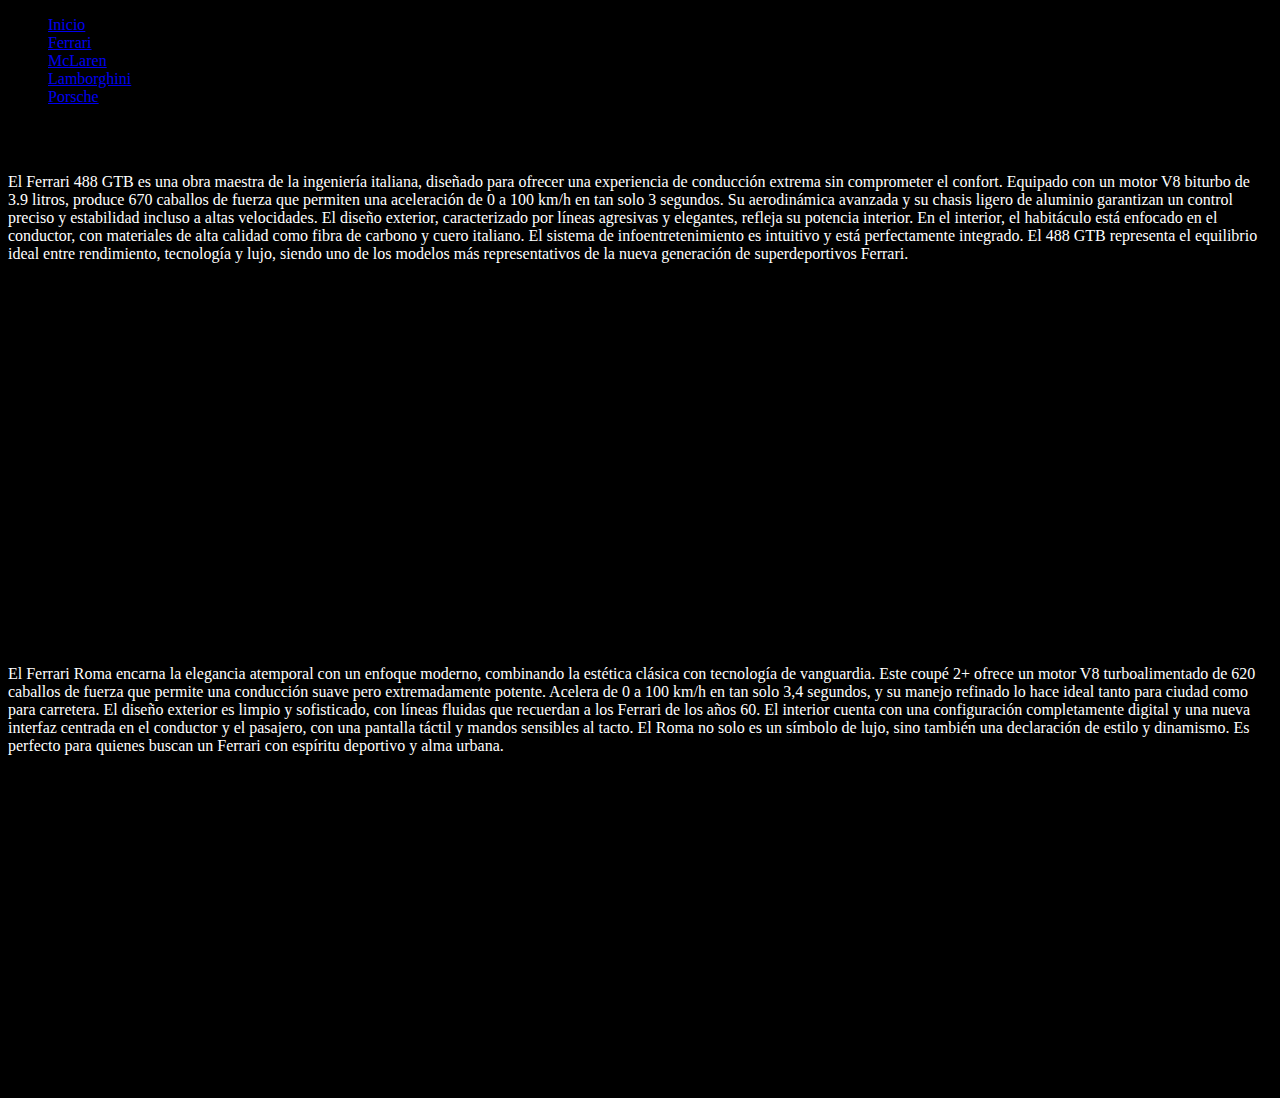
<file: web/ferrari.html>
<!DOCTYPE html>
<html lang="en">
<head>
    <meta charset="UTF-8">
    <meta name="viewport" content="width=device-width, initial-scale=1.0">
    <title>SuperCars</title>
    <link rel="stylesheet" href="styles/style.css">
</head>
<body>
    <nav>
  <ul class="nav-links">
    <li> <a href="index.html">Inicio</a> </li>
    <li><a href="ferrari.html">Ferrari</a></li>
    <li><a href="mclaren.html">McLaren</a></li>
    <li><a href="lamborghini.html">Lamborghini</a></li>
    <li><a href="porsche.html">Porsche</a></li>
  </ul>
</nav>

<h2>Ferrari 488 GTB</h2> 
<p>El Ferrari 488 GTB es una obra maestra de la ingeniería italiana, diseñado para ofrecer una experiencia de conducción extrema sin comprometer el confort. Equipado con un motor V8 biturbo de 3.9 litros, produce 670 caballos de fuerza que permiten una aceleración de 0 a 100 km/h en tan solo 3 segundos. Su aerodinámica avanzada y su chasis ligero de aluminio garantizan un control preciso y estabilidad incluso a altas velocidades. El diseño exterior, caracterizado por líneas agresivas y elegantes, refleja su potencia interior. En el interior, el habitáculo está enfocado en el conductor, con materiales de alta calidad como fibra de carbono y cuero italiano. El sistema de infoentretenimiento es intuitivo y está perfectamente integrado. El 488 GTB representa el equilibrio ideal entre rendimiento, tecnología y lujo, siendo uno de los modelos más representativos de la nueva generación de superdeportivos Ferrari.</p>

<iframe width="560" height="315" src="https://www.youtube.com/embed/MLnjw0cliag?si=5rbkyKxwBPiZZ7Rm" title="YouTube video player" frameborder="0" allow="accelerometer; autoplay; clipboard-write; encrypted-media; gyroscope; picture-in-picture; web-share" referrerpolicy="strict-origin-when-cross-origin" allowfullscreen></iframe>


<h2>Ferrari Roma</h2> 
<p>El Ferrari Roma encarna la elegancia atemporal con un enfoque moderno, combinando la estética clásica con tecnología de vanguardia. Este coupé 2+ ofrece un motor V8 turboalimentado de 620 caballos de fuerza que permite una conducción suave pero extremadamente potente. Acelera de 0 a 100 km/h en tan solo 3,4 segundos, y su manejo refinado lo hace ideal tanto para ciudad como para carretera. El diseño exterior es limpio y sofisticado, con líneas fluidas que recuerdan a los Ferrari de los años 60. El interior cuenta con una configuración completamente digital y una nueva interfaz centrada en el conductor y el pasajero, con una pantalla táctil y mandos sensibles al tacto. El Roma no solo es un símbolo de lujo, sino también una declaración de estilo y dinamismo. Es perfecto para quienes buscan un Ferrari con espíritu deportivo y alma urbana.</p>

<iframe width="560" height="315" src="https://www.youtube.com/embed/q3LE8cl0IwE?si=Gp8rVO35Qz2rXg_H" title="YouTube video player" frameborder="0" allow="accelerometer; autoplay; clipboard-write; encrypted-media; gyroscope; picture-in-picture; web-share" referrerpolicy="strict-origin-when-cross-origin" allowfullscreen></iframe>

</body>
</html>
</file>
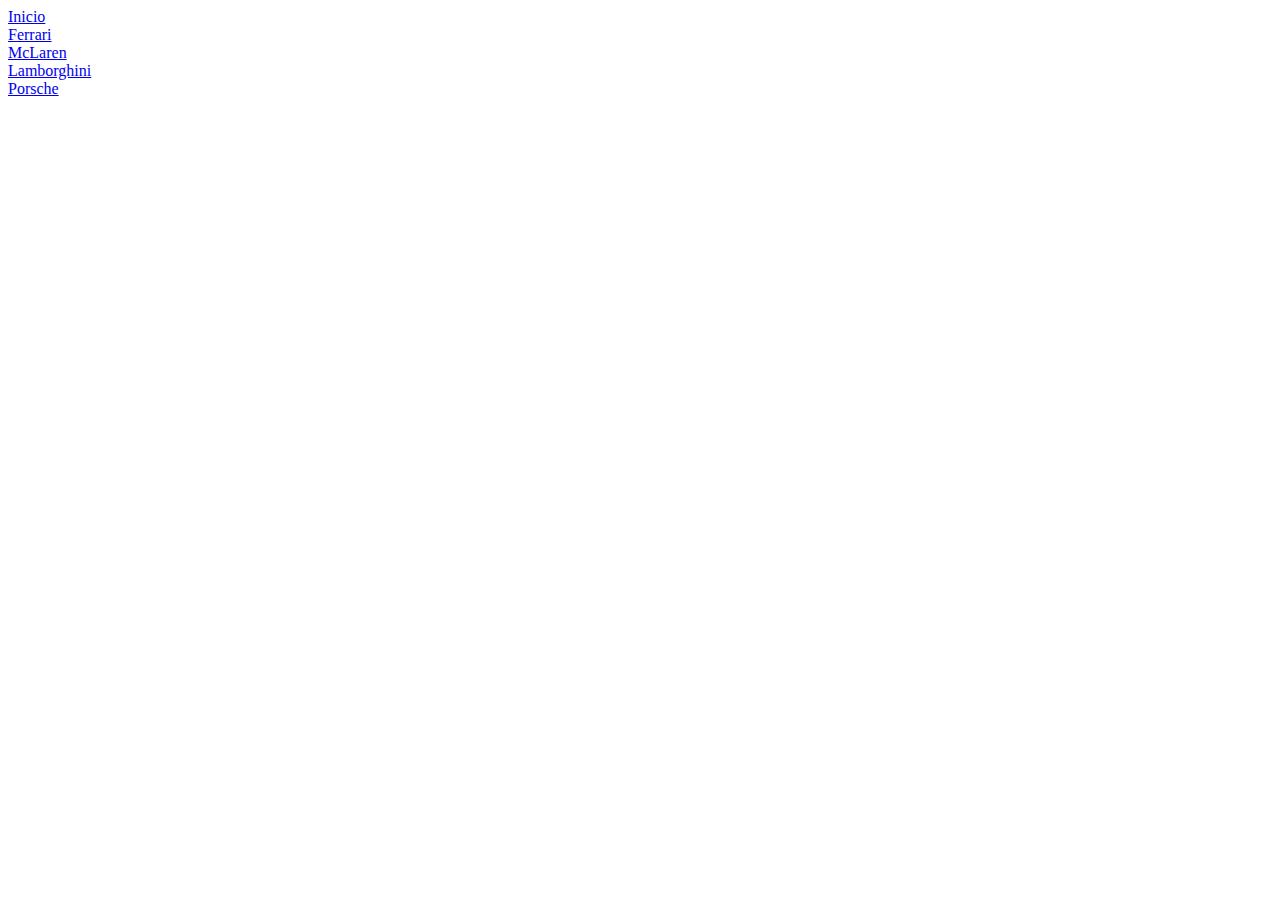
<file: web/lamborghini.html>
<!DOCTYPE html>
<html lang="en">
<head>
    <meta charset="UTF-8">
    <meta name="viewport" content="width=device-width, initial-scale=1.0">
    <title>SuperCars</title>
</head>
<body>
    <li> <a href="index.html">Inicio</a> </li>
    <li><a href="ferrari.html">Ferrari</a></li>
    <li><a href="mclaren.html">McLaren</a></li>
    <li><a href="lamborghini.html">Lamborghini</a></li>
    <li><a href="porsche.html">Porsche</a></li>
    
</body>
</html>
</file>
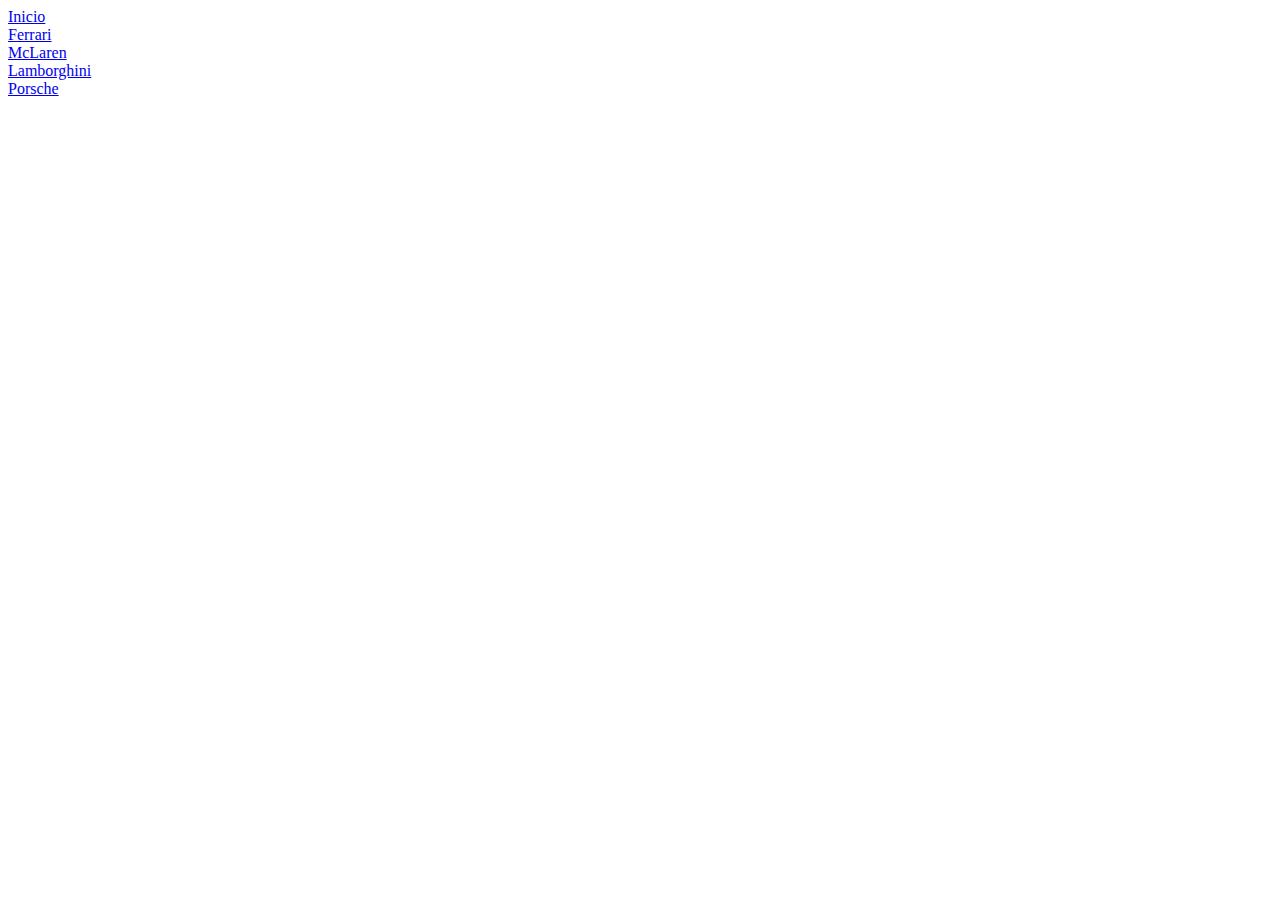
<file: web/mclaren.html>
<!DOCTYPE html>
<html lang="en">
<head>
    <meta charset="UTF-8">
    <meta name="viewport" content="width=device-width, initial-scale=1.0">
    <title>SuperCars</title>
</head>
<body>
    <li> <a href="index.html">Inicio</a> </li>
    <li><a href="ferrari.html">Ferrari</a></li>
    <li><a href="mclaren.html">McLaren</a></li>
    <li><a href="lamborghini.html">Lamborghini</a></li>
    <li><a href="porsche.html">Porsche</a></li>
</body>
</html>
</file>
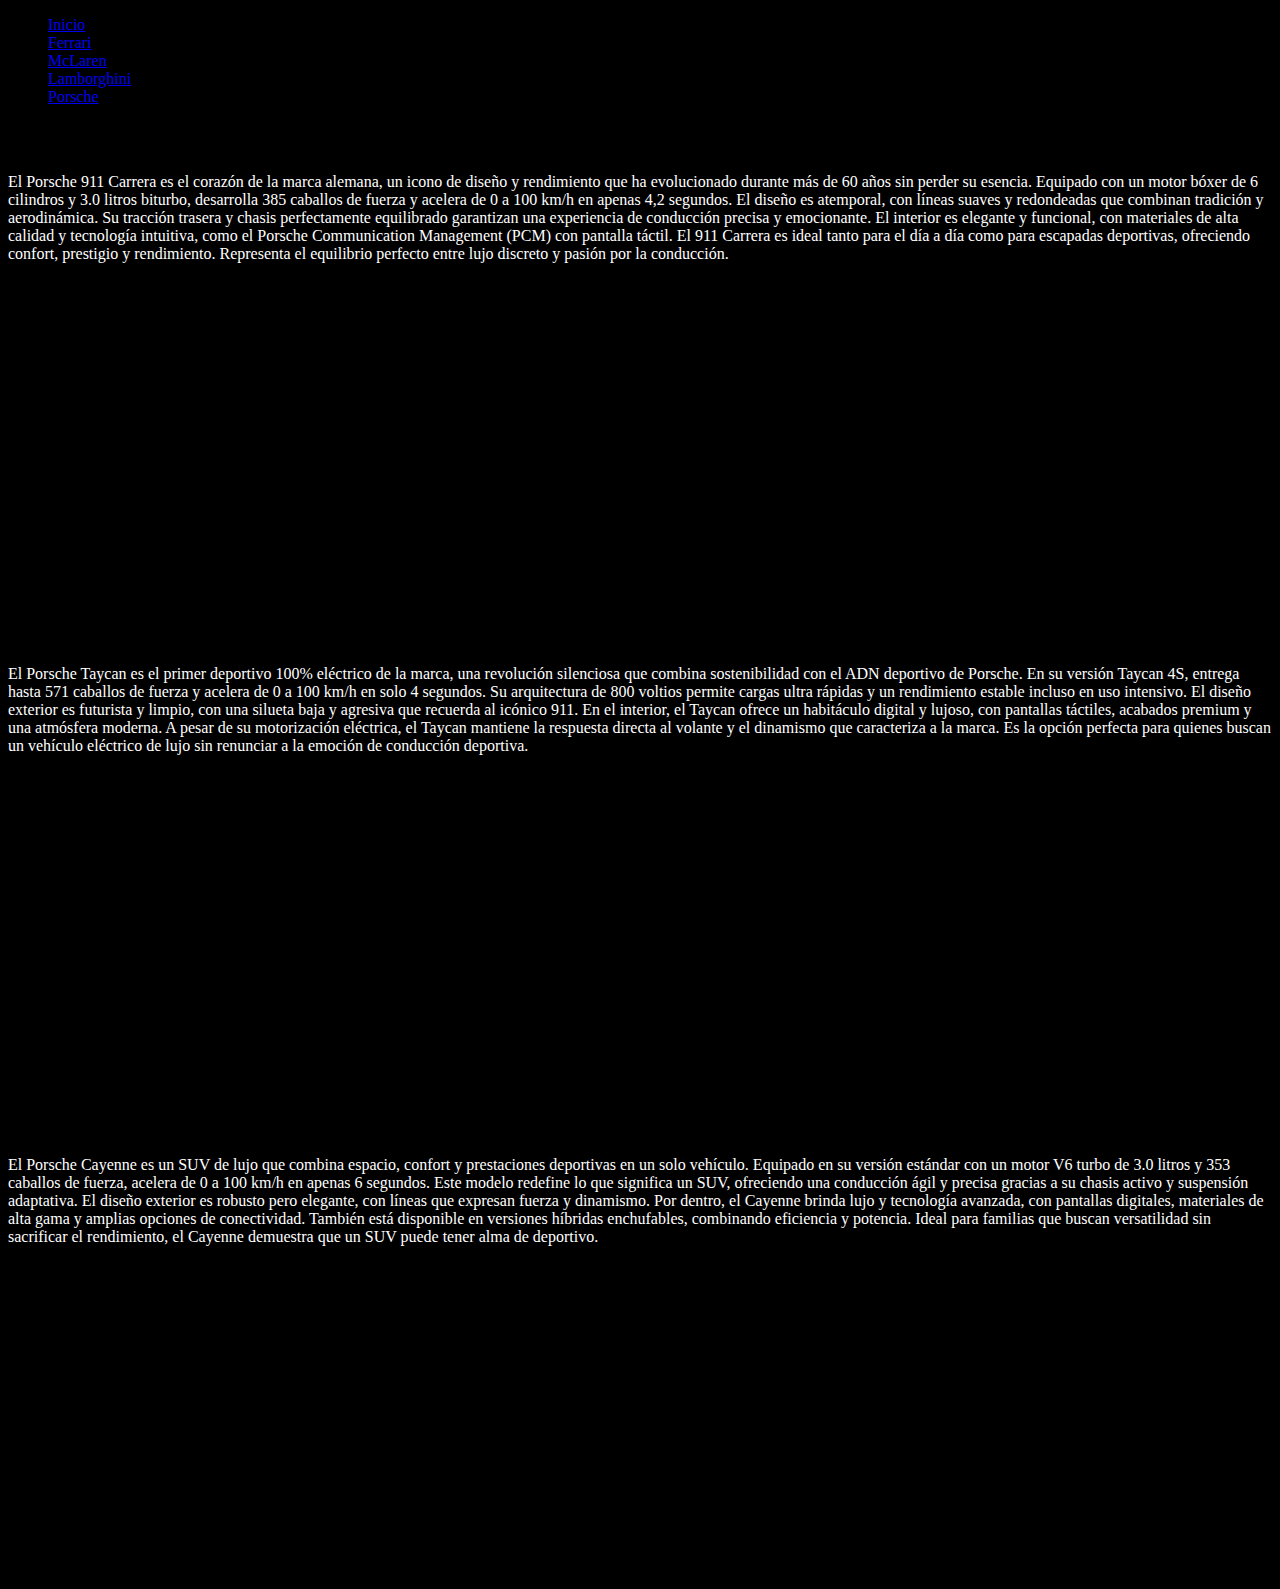
<file: web/porsche.html>
<!DOCTYPE html>
<html lang="en">
<head>
    <meta charset="UTF-8">
    <meta name="viewport" content="width=device-width, initial-scale=1.0">
    <title>SuperCars</title>
    <link rel="stylesheet" href="styles/style.css">
</head>
<body>
    <nav>
  <ul class="nav-links">
    <li> <a href="index.html">Inicio</a> </li>
    <li><a href="ferrari.html">Ferrari</a></li>
    <li><a href="mclaren.html">McLaren</a></li>
    <li><a href="lamborghini.html">Lamborghini</a></li>
    <li><a href="porsche.html">Porsche</a></li>
  </ul>
</nav>

<h2>Porsche 911 Carrera</h2> <p>El Porsche 911 Carrera es el corazón de la marca alemana, un icono de diseño y rendimiento que ha evolucionado durante más de 60 años sin perder su esencia. Equipado con un motor bóxer de 6 cilindros y 3.0 litros biturbo, desarrolla 385 caballos de fuerza y acelera de 0 a 100 km/h en apenas 4,2 segundos. El diseño es atemporal, con líneas suaves y redondeadas que combinan tradición y aerodinámica. Su tracción trasera y chasis perfectamente equilibrado garantizan una experiencia de conducción precisa y emocionante. El interior es elegante y funcional, con materiales de alta calidad y tecnología intuitiva, como el Porsche Communication Management (PCM) con pantalla táctil. El 911 Carrera es ideal tanto para el día a día como para escapadas deportivas, ofreciendo confort, prestigio y rendimiento. Representa el equilibrio perfecto entre lujo discreto y pasión por la conducción.</p>

<iframe width="560" height="315" src="https://www.youtube.com/embed/Oil-uwcxzBk?si=x5QhRPjVnINqZA-0" title="YouTube video player" frameborder="0" allow="accelerometer; autoplay; clipboard-write; encrypted-media; gyroscope; picture-in-picture; web-share" referrerpolicy="strict-origin-when-cross-origin" allowfullscreen></iframe>

<h2>Porsche Taycan</h2> <p>El Porsche Taycan es el primer deportivo 100% eléctrico de la marca, una revolución silenciosa que combina sostenibilidad con el ADN deportivo de Porsche. En su versión Taycan 4S, entrega hasta 571 caballos de fuerza y acelera de 0 a 100 km/h en solo 4 segundos. Su arquitectura de 800 voltios permite cargas ultra rápidas y un rendimiento estable incluso en uso intensivo. El diseño exterior es futurista y limpio, con una silueta baja y agresiva que recuerda al icónico 911. En el interior, el Taycan ofrece un habitáculo digital y lujoso, con pantallas táctiles, acabados premium y una atmósfera moderna. A pesar de su motorización eléctrica, el Taycan mantiene la respuesta directa al volante y el dinamismo que caracteriza a la marca. Es la opción perfecta para quienes buscan un vehículo eléctrico de lujo sin renunciar a la emoción de conducción deportiva.</p>

<iframe width="560" height="315" src="https://www.youtube.com/embed/KBs63IWzS6E?si=hPG0iEIAWynyXopx" title="YouTube video player" frameborder="0" allow="accelerometer; autoplay; clipboard-write; encrypted-media; gyroscope; picture-in-picture; web-share" referrerpolicy="strict-origin-when-cross-origin" allowfullscreen></iframe>

<h2>Porsche Cayenne</h2> <p>El Porsche Cayenne es un SUV de lujo que combina espacio, confort y prestaciones deportivas en un solo vehículo. Equipado en su versión estándar con un motor V6 turbo de 3.0 litros y 353 caballos de fuerza, acelera de 0 a 100 km/h en apenas 6 segundos. Este modelo redefine lo que significa un SUV, ofreciendo una conducción ágil y precisa gracias a su chasis activo y suspensión adaptativa. El diseño exterior es robusto pero elegante, con líneas que expresan fuerza y dinamismo. Por dentro, el Cayenne brinda lujo y tecnología avanzada, con pantallas digitales, materiales de alta gama y amplias opciones de conectividad. También está disponible en versiones híbridas enchufables, combinando eficiencia y potencia. Ideal para familias que buscan versatilidad sin sacrificar el rendimiento, el Cayenne demuestra que un SUV puede tener alma de deportivo.</p>

<iframe width="560" height="315" src="https://www.youtube.com/embed/y7p3YC4CAGI?si=bm2ZLOGgbB2LcuZY" title="YouTube video player" frameborder="0" allow="accelerometer; autoplay; clipboard-write; encrypted-media; gyroscope; picture-in-picture; web-share" referrerpolicy="strict-origin-when-cross-origin" allowfullscreen></iframe>

</body>
</html>
</file>
<file: web/styles/style.css>
body{
    background-color: black;
}

p {
    color: white;
    font-style: arial;
}
</file>
